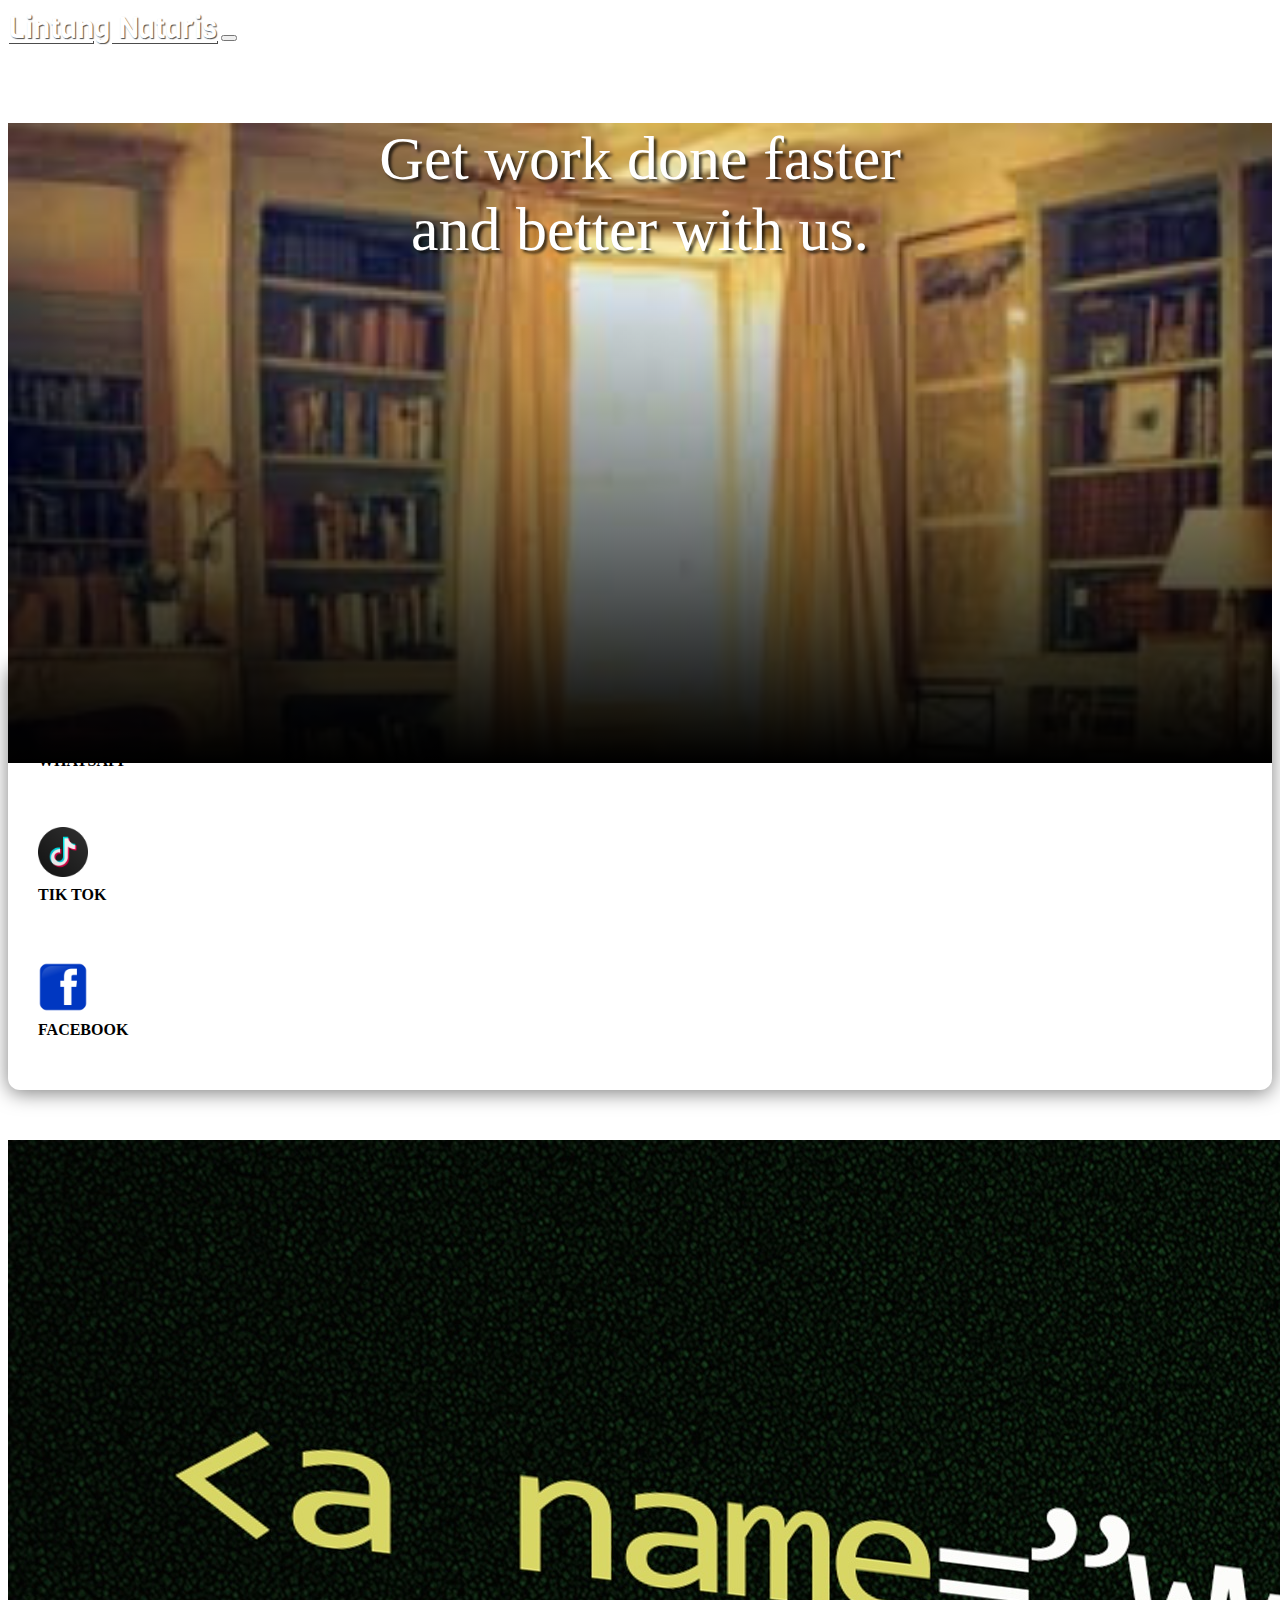
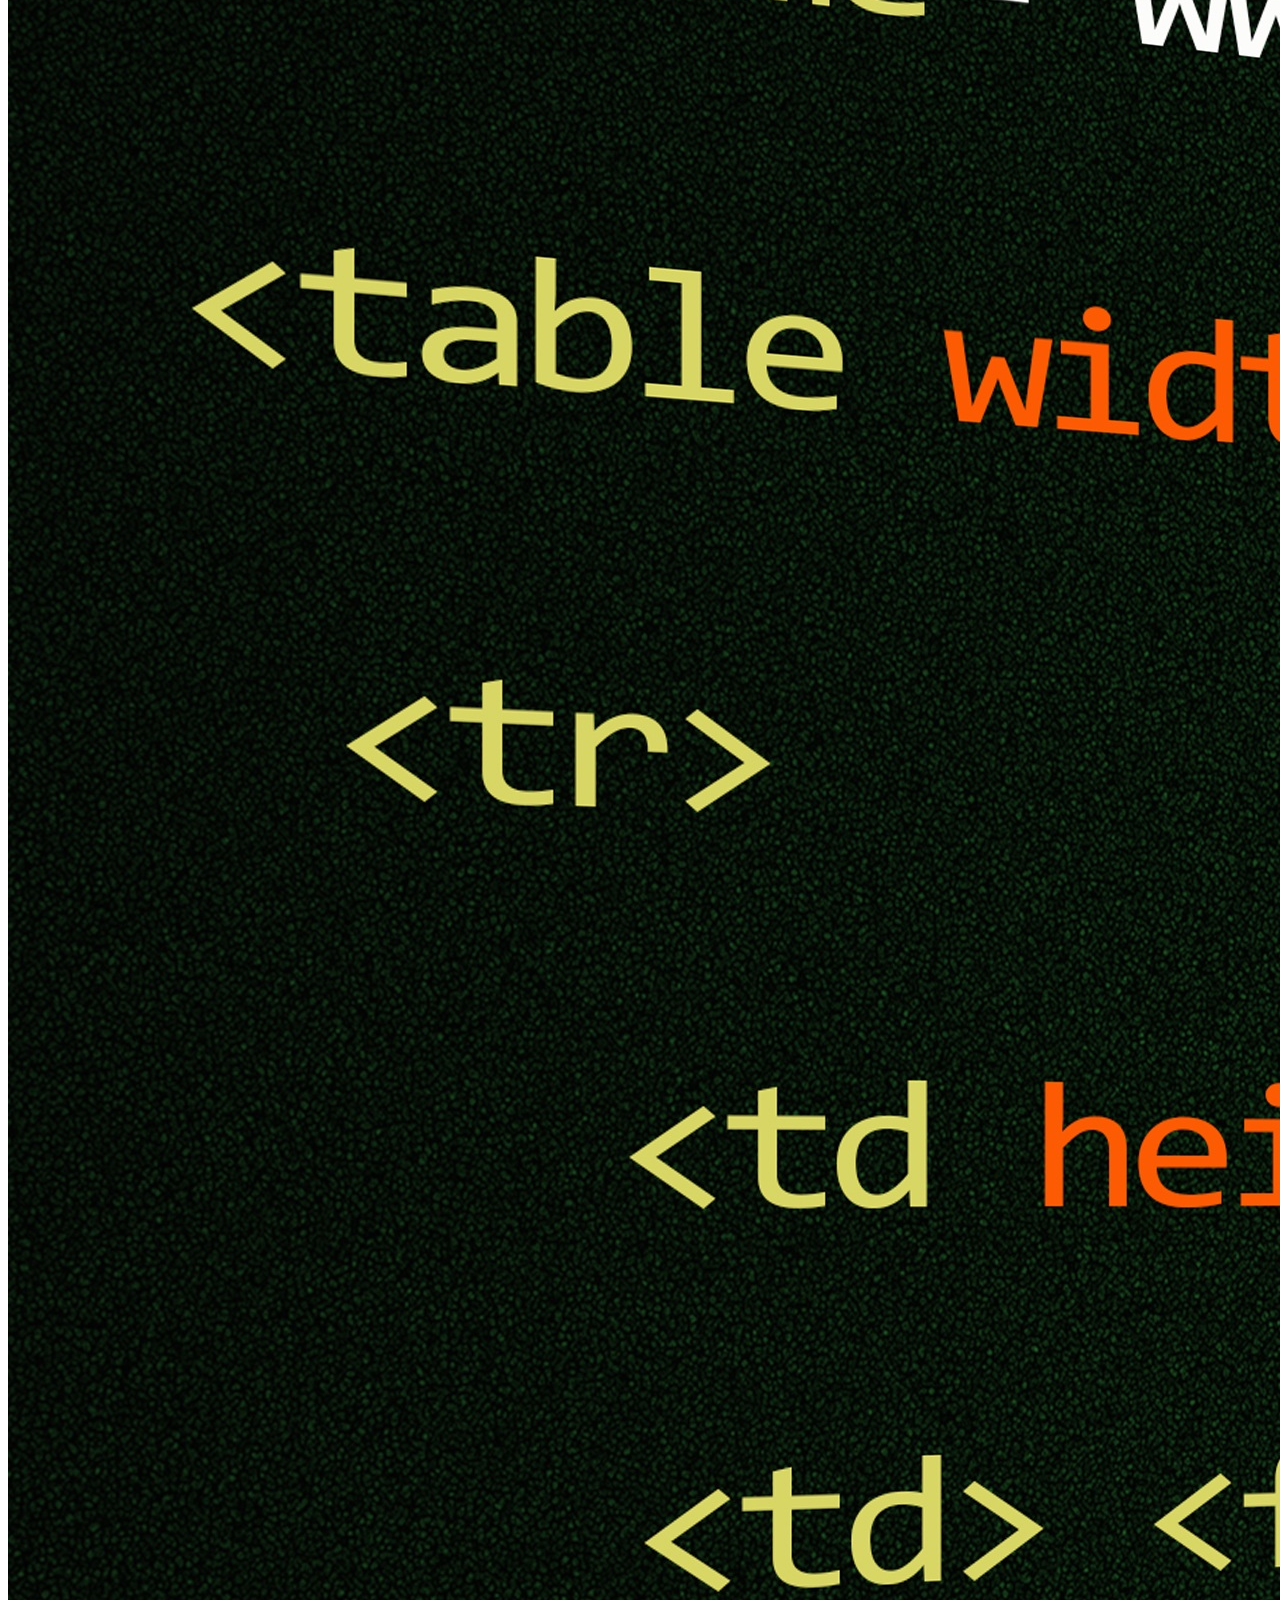
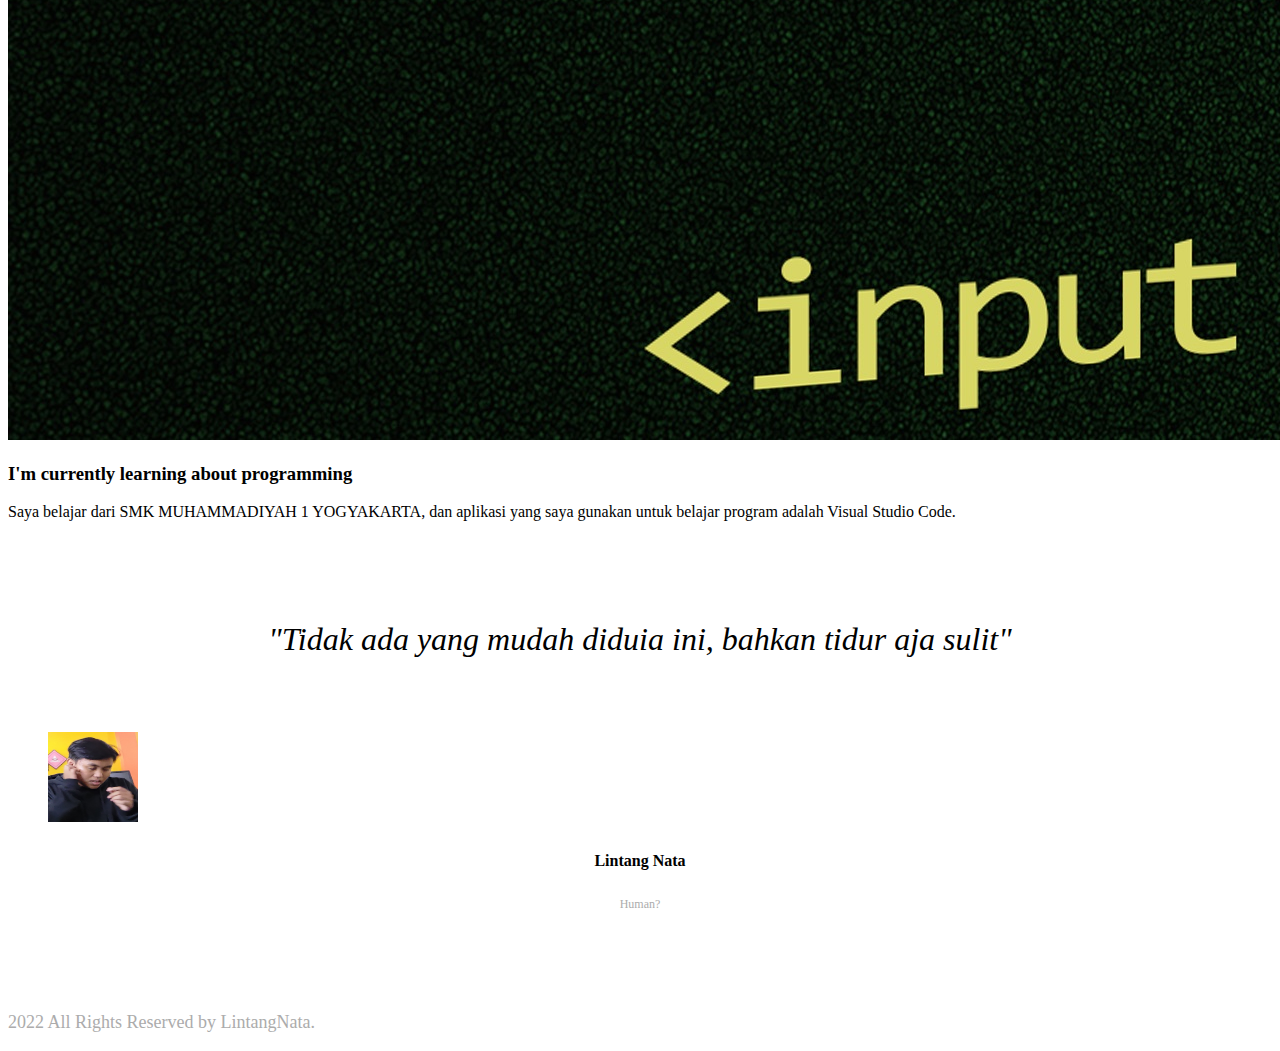
<file: index.html>
<!doctype html>
<html lang="en">

<head>

  <!-- Required meta tags -->
  <meta charset="utf-8">
  <meta name="viewport" content="width=device-width, initial-scale=1, shrink-to-fit=no">

  <!-- Bootstrap CSS -->
  <link rel="preconnect" href="https://fonts.googleapis.com">
  <link rel="preconnect" href="https://fonts.gstatic.com" crossorigin>
  <link href="https://fonts.googleapis.com/css2?family=Viga&display=swap" rel="stylesheet">

  <link rel="stylesheet" href="https://cdn.jsdelivr.net/npm/bootstrap@4.6.2/dist/css/bootstrap.min.css"
    integrity="sha384-xOolHFLEh07PJGoPkLv1IbcEPTNtaed2xpHsD9ESMhqIYd0nLMwNLD69Npy4HI+N" crossorigin="anonymous">

  <!-- My Fonts -->


  <!-- My CSS-->
  <link rel="stylesheet" href="style.css">

  <title>Lintang Nataris</title>
</head>

<body>
  <!-- Navbar -->
  <nav class="navbar navbar-expand-lg navbar-light">
    <div class="container">
      <a id="judul" class="navbar-brand" href="#">Lintang Nataris</a>
      <button class="navbar-toggler" type="button" data-toggle="collapse" data-target="#navbarNavAltMarkup"
        aria-controls="navbarNavAltMarkup" aria-expanded="false" aria-label="Toggle navigation">
        <span class="navbar-toggler-icon"></span>
      </button>
    </div>
  </nav>
  <!-- Akhir Navbar -->

  <!-- Jumbotron -->
  <div class="jumbotron jumbotron-fluid">
    <div class="container">
      <h1 class="display-4">Get work done <span> faster </span><br> and <span> better </span> with us.</h1>
    </div>
  </div>
  <!-- akhir Jumbotron -->


  <!-- Container -->
  <div class="container">

    <!-- Info Panel -->
    <div class="row justify-content-center">
      <div class="col-10 info-panel">
        <div class="row">
            <div class="col-lg logo">
            <a href="https://api.whatsapp.com/send/?phone=6282523721121&text&type=phone_number&app_absent=0">
              <img src="img/th.jpg" alt="coding-scaled" class="float-left">
            </a>
              <h4>WhatsApp</h4><br><br>
            </div>
            <div class="col-lg">
            <a href="https://www.tiktok.com/@z1long04?_t=8Xato1SlXow&_r=1">
              <img src="img/tiktok_logo_icon_186896.png" alt="coding-scaled" class="float-left">
            </a>
              <h4>Tik Tok</h4><br><br>
            </div>
            <div class="col-lg">
            <a href="https://www.facebook.com/profile.php?id=100068266728513&mibextid=ZbWKwL">
              <img src="img/logo-facebook-png2.webp" alt="coding-scaled" class="float-left">
            </a>
              <h4>Facebook</h4>
            </div>
        </div>
      </div>
    </div>
    <!-- akhir info panel -->


    <!-- Workingspace -->
    <div class="row">
      <div class="col-6">
        <img src="img/pexels-photo-270488.jpeg" alt="Keterangan" class="img-fluid">
      </div>
      <div class="col-lg-5">
        <h3>I'm currently <span>learning</span> about <span>programming</span></h3>
        <p>Saya belajar dari SMK MUHAMMADIYAH 1 YOGYAKARTA, dan aplikasi yang saya gunakan untuk belajar program adalah Visual Studio Code.</p>
      </div>
    </div>
    <!-- akhir workingspace -->


    <!-- Testimonial -->
    <section class="testimonial">
      <div class="row justify-content-center">
        <div class="col-lg-8">
          <h5>"Tidak ada yang mudah diduia ini, bahkan tidur aja sulit"</h5>
        </div>
      </div>

      <div class="row justify-content-center">
        <div class="col-6 justify-content-center d-flex">
          <figure class="figure">
            <img src="img/P_20221110_111303_2.jpg" class="figure-img img-fluid rounded-circle" alt="Testi 1">
            <figcaption class="figure-caption">
              <h5>Lintang Nata</h5>
              <p>Human?</p>
            </figcaption>
          </figure>
        </div>
      </div>
    </section>
    <!-- akhir testimonial -->


    <!-- Footer -->
    <div class="row footer">
      <div class="col text-center">
        <p>2022 All Rights Reserved by LintangNata.</p>
      </div>
    </div>
    <!-- akhir footer -->


  </div>
  <!-- akhir container -->







  <!-- Optional JavaScript; choose one of the two! -->

  <!-- Option 1: jQuery and Bootstrap Bundle (includes Popper) -->
  <script src="https://cdn.jsdelivr.net/npm/jquery@3.5.1/dist/jquery.slim.min.js"
    integrity="sha384-DfXdz2htPH0lsSSs5nCTpuj/zy4C+OGpamoFVy38MVBnE+IbbVYUew+OrCXaRkfj"
    crossorigin="anonymous"></script>
  <script src="https://cdn.jsdelivr.net/npm/bootstrap@4.6.2/dist/js/bootstrap.bundle.min.js"
    integrity="sha384-Fy6S3B9q64WdZWQUiU+q4/2Lc9npb8tCaSX9FK7E8HnRr0Jz8D6OP9dO5Vg3Q9ct"
    crossorigin="anonymous"></script>

  <!-- Option 2: Separate Popper and Bootstrap JS -->
  <!--
    <script src="https://cdn.jsdelivr.net/npm/jquery@3.5.1/dist/jquery.slim.min.js" integrity="sha384-DfXdz2htPH0lsSSs5nCTpuj/zy4C+OGpamoFVy38MVBnE+IbbVYUew+OrCXaRkfj" crossorigin="anonymous"></script>
    <script src="https://cdn.jsdelivr.net/npm/popper.js@1.16.1/dist/umd/popper.min.js" integrity="sha384-9/reFTGAW83EW2RDu2S0VKaIzap3H66lZH81PoYlFhbGU+6BZp6G7niu735Sk7lN" crossorigin="anonymous"></script>
    <script src="https://cdn.jsdelivr.net/npm/bootstrap@4.6.2/dist/js/bootstrap.min.js" integrity="sha384-+sLIOodYLS7CIrQpBjl+C7nPvqq+FbNUBDunl/OZv93DB7Ln/533i8e/mZXLi/P+" crossorigin="anonymous"></script>
    -->
</body>

</html>
</file>
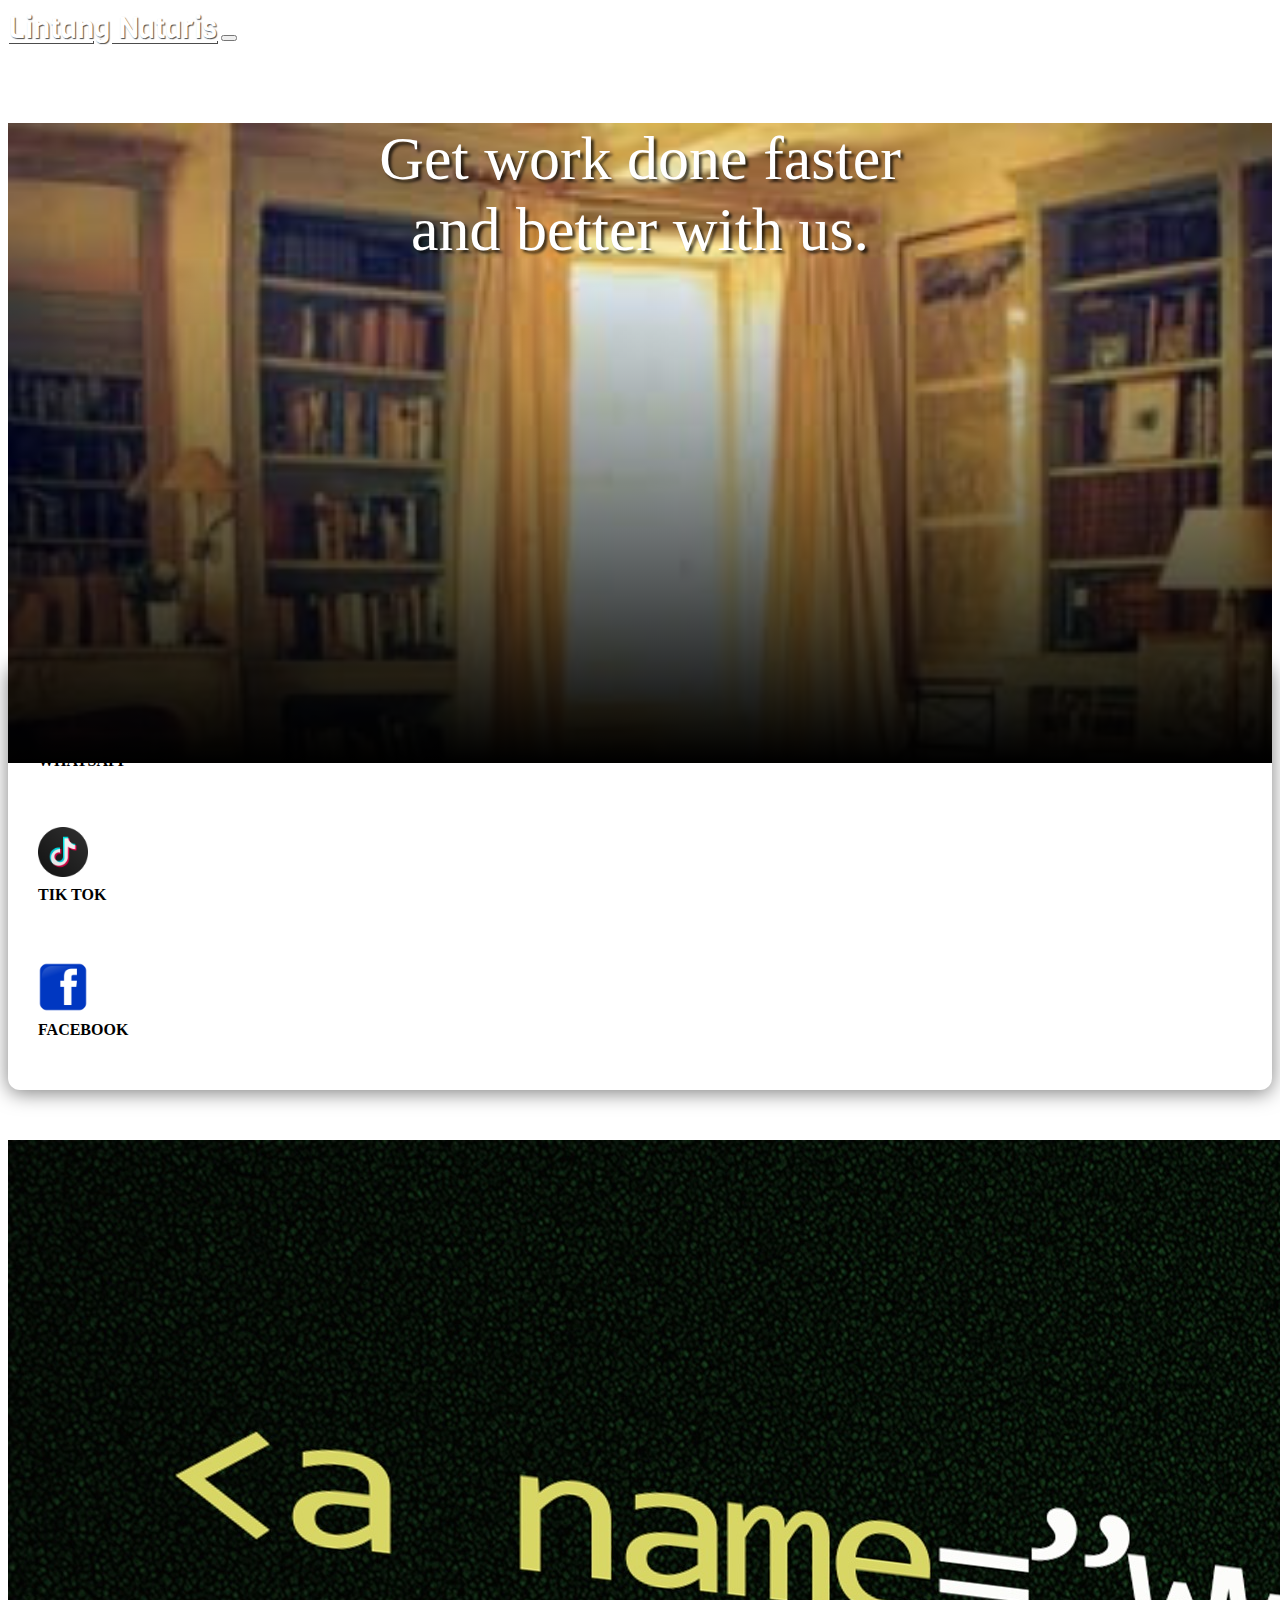
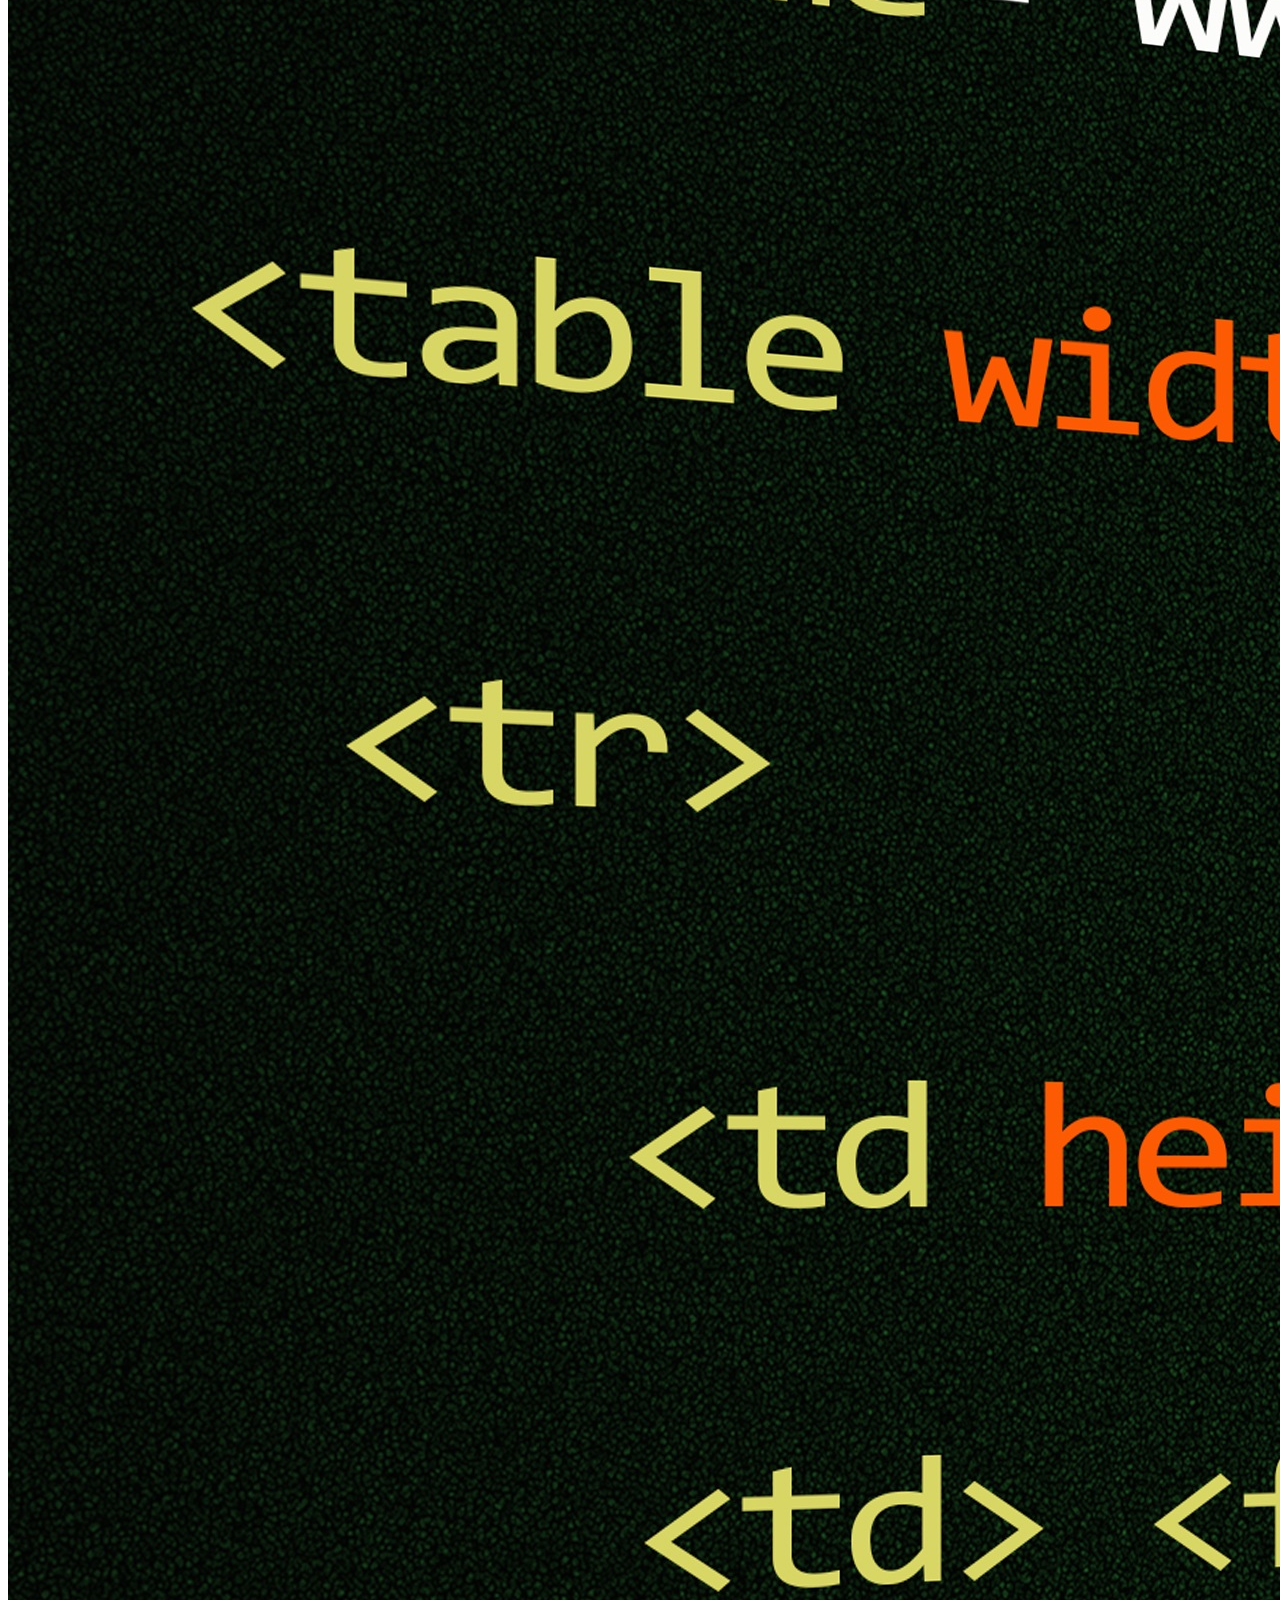
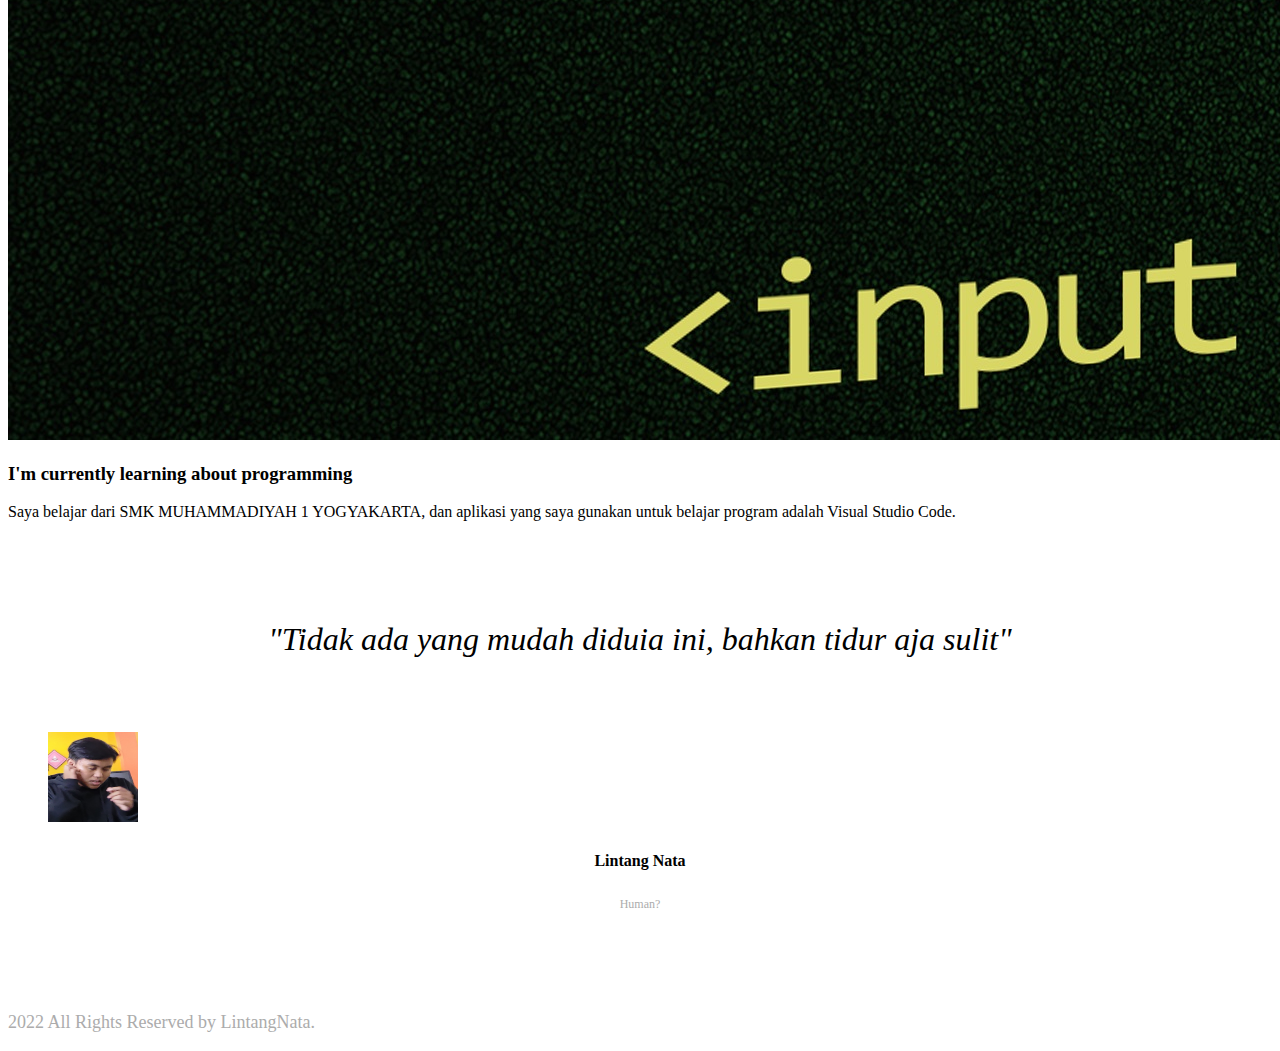
<file: cv.html>
<!doctype html>
<html lang="en">

<head>

  <!-- Required meta tags -->
  <meta charset="utf-8">
  <meta name="viewport" content="width=device-width, initial-scale=1, shrink-to-fit=no">

  <!-- Bootstrap CSS -->
  <link rel="preconnect" href="https://fonts.googleapis.com">
  <link rel="preconnect" href="https://fonts.gstatic.com" crossorigin>
  <link href="https://fonts.googleapis.com/css2?family=Viga&display=swap" rel="stylesheet">

  <link rel="stylesheet" href="https://cdn.jsdelivr.net/npm/bootstrap@4.6.2/dist/css/bootstrap.min.css"
    integrity="sha384-xOolHFLEh07PJGoPkLv1IbcEPTNtaed2xpHsD9ESMhqIYd0nLMwNLD69Npy4HI+N" crossorigin="anonymous">

  <!-- My Fonts -->


  <!-- My CSS-->
  <link rel="stylesheet" href="style.css">

  <title>Lintang Nataris</title>
</head>

<body>
  <!-- Navbar -->
  <nav class="navbar navbar-expand-lg navbar-light">
    <div class="container">
      <a id="judul" class="navbar-brand" href="#">Lintang Nataris</a>
      <button class="navbar-toggler" type="button" data-toggle="collapse" data-target="#navbarNavAltMarkup"
        aria-controls="navbarNavAltMarkup" aria-expanded="false" aria-label="Toggle navigation">
        <span class="navbar-toggler-icon"></span>
      </button>
    </div>
  </nav>
  <!-- Akhir Navbar -->

  <!-- Jumbotron -->
  <div class="jumbotron jumbotron-fluid">
    <div class="container">
      <h1 class="display-4">Get work done <span> faster </span><br> and <span> better </span> with us.</h1>
    </div>
  </div>
  <!-- akhir Jumbotron -->


  <!-- Container -->
  <div class="container">

    <!-- Info Panel -->
    <div class="row justify-content-center">
      <div class="col-10 info-panel">
        <div class="row">
            <div class="col-lg logo">
            <a href="https://api.whatsapp.com/send/?phone=6282523721121&text&type=phone_number&app_absent=0">
              <img src="img/th.jpg" alt="coding-scaled" class="float-left">
            </a>
              <h4>WhatsApp</h4><br><br>
            </div>
            <div class="col-lg">
            <a href="https://www.tiktok.com/@z1long04?_t=8Xato1SlXow&_r=1">
              <img src="img/tiktok_logo_icon_186896.png" alt="coding-scaled" class="float-left">
            </a>
              <h4>Tik Tok</h4><br><br>
            </div>
            <div class="col-lg">
            <a href="https://www.facebook.com/profile.php?id=100068266728513&mibextid=ZbWKwL">
              <img src="img/logo-facebook-png2.webp" alt="coding-scaled" class="float-left">
            </a>
              <h4>Facebook</h4>
            </div>
        </div>
      </div>
    </div>
    <!-- akhir info panel -->


    <!-- Workingspace -->
    <div class="row">
      <div class="col-6">
        <img src="img/pexels-photo-270488.jpeg" alt="Keterangan" class="img-fluid">
      </div>
      <div class="col-lg-5">
        <h3>I'm currently <span>learning</span> about <span>programming</span></h3>
        <p>Saya belajar dari SMK MUHAMMADIYAH 1 YOGYAKARTA, dan aplikasi yang saya gunakan untuk belajar program adalah Visual Studio Code.</p>
      </div>
    </div>
    <!-- akhir workingspace -->


    <!-- Testimonial -->
    <section class="testimonial">
      <div class="row justify-content-center">
        <div class="col-lg-8">
          <h5>"Tidak ada yang mudah diduia ini, bahkan tidur aja sulit"</h5>
        </div>
      </div>

      <div class="row justify-content-center">
        <div class="col-6 justify-content-center d-flex">
          <figure class="figure">
            <img src="img/P_20221110_111303_2.jpg" class="figure-img img-fluid rounded-circle" alt="Testi 1">
            <figcaption class="figure-caption">
              <h5>Lintang Nata</h5>
              <p>Human?</p>
            </figcaption>
          </figure>
        </div>
      </div>
    </section>
    <!-- akhir testimonial -->


    <!-- Footer -->
    <div class="row footer">
      <div class="col text-center">
        <p>2022 All Rights Reserved by LintangNata.</p>
      </div>
    </div>
    <!-- akhir footer -->


  </div>
  <!-- akhir container -->







  <!-- Optional JavaScript; choose one of the two! -->

  <!-- Option 1: jQuery and Bootstrap Bundle (includes Popper) -->
  <script src="https://cdn.jsdelivr.net/npm/jquery@3.5.1/dist/jquery.slim.min.js"
    integrity="sha384-DfXdz2htPH0lsSSs5nCTpuj/zy4C+OGpamoFVy38MVBnE+IbbVYUew+OrCXaRkfj"
    crossorigin="anonymous"></script>
  <script src="https://cdn.jsdelivr.net/npm/bootstrap@4.6.2/dist/js/bootstrap.bundle.min.js"
    integrity="sha384-Fy6S3B9q64WdZWQUiU+q4/2Lc9npb8tCaSX9FK7E8HnRr0Jz8D6OP9dO5Vg3Q9ct"
    crossorigin="anonymous"></script>

  <!-- Option 2: Separate Popper and Bootstrap JS -->
  <!--
    <script src="https://cdn.jsdelivr.net/npm/jquery@3.5.1/dist/jquery.slim.min.js" integrity="sha384-DfXdz2htPH0lsSSs5nCTpuj/zy4C+OGpamoFVy38MVBnE+IbbVYUew+OrCXaRkfj" crossorigin="anonymous"></script>
    <script src="https://cdn.jsdelivr.net/npm/popper.js@1.16.1/dist/umd/popper.min.js" integrity="sha384-9/reFTGAW83EW2RDu2S0VKaIzap3H66lZH81PoYlFhbGU+6BZp6G7niu735Sk7lN" crossorigin="anonymous"></script>
    <script src="https://cdn.jsdelivr.net/npm/bootstrap@4.6.2/dist/js/bootstrap.min.js" integrity="sha384-+sLIOodYLS7CIrQpBjl+C7nPvqq+FbNUBDunl/OZv93DB7Ln/533i8e/mZXLi/P+" crossorigin="anonymous"></script>
    -->
</body>

</html>
</file>
<file: style.css>
.navbar {
    font-family: 'Viga', sans-serif;
    position: relative;
    z-index: 1;
}

#judul {
    font-size: 30px;
}

/* Jumbotron */
.jumbotron {
    background-image: url(img/bck\ R.jpg);
    background-size: cover;
    height: 540px;
    text-align: center;
    position: relative;
}

.jumbotron .container {
    z-index: 1;
    position: relative;
}

.jumbotron::after {
    content: '';
    display: block;
    width: 100%;
    height: 80%;
    background-image: linear-gradient(to top, rgba(0,0,0,1), rgba(0,0,0,0));
    position: absolute;
    bottom: 0;
}

.jumbotron .display-4 {
    color: white;
    text-shadow: 3px 3px 3px rgba(0, 0, 0, 0.7);
    margin-top: 150px;
    font-weight: 200;
    font-size: 40px;
    margin-bottom: 30px;
}

.jumbotron .display-4 span {
    font-weight: 500;
}


/* Info panel */
.info-panel {
    box-shadow: 0 3px 20px rgba(0, 0, 0, 0.5);
    border-radius: 12px;
    margin-top: -100px;
    margin-bottom: 50px;
    background-color: white;
    padding: 30px;
}

.info-panel h4 {
    font-size: 16px;
    text-transform: uppercase;
    font-weight: bold;
    margin-top: 5px;
}

.float-left {
    width: 50px;
    height: 50px;
}


/* Workingspace */
.workingspace {
    margin-top: 120px;
}

.workingspace h3 {
    font-size: 52px;
    font-weight: 200;
    text-transform: uppercase;
    margin-top: 30px;
}

.workingspace h3 span {
    font-weight: 500;
}

.workingspace p {
    font-size: 18px;
    color: #acacac;
    font-weight: 200;
    margin: 25PX 0;
}


/* Testimonial */
.testimonial {
    margin-top: 100px;
}

.testimonial h5 {
    text-align: center;
    font-weight: 200;
    font-style: italic;
    font-size: 32px;
}

.testimonial figure img {
    width: 90px;
    height: 90px;
    margin-top: 20px;
}

.testimonial figure h5 {
    font-size: 16px;
    font-weight: bold;
    font-style: normal;
    color: black;
}

.testimonial figure p {
    font-size: 12px;
    color: #acacac;
    margin-top: -5px imprta !important;
}

.testimonial figcaption {
    text-align: center;
}


/* footer */
.footer {
    margin-top: 100px;
}

.footer p {
    color: #acacac;
    font-size: 18px;
}


/* Utility */
.tombol {
    text-transform: uppercase;
    border-radius: 40px;
} 



/* DESKTOP VERSION */
@media (min-width: 992px) {
    .navbar-brand, .nav-link {
        color: white !important;
        text-shadow: 1px 1px 1px rgba(0, 0, 0, 0.7);
    }
    .nav-link {
        text-transform: uppercase;
        margin-right: 30px;
    }


    .nav-link:hover::after {
        content: '';
        display: block;
        border-bottom: 3px solid cyan;
        width: 50%;
        margin: auto;
        padding-bottom: 5px;
        margin-bottom: -8px;
    }

    .jumbotron {
        margin-top: -75px;
        height: 640px;
    }

    .jumbotron .display-4 {
        font-size: 62px;
    }
}
</file>
